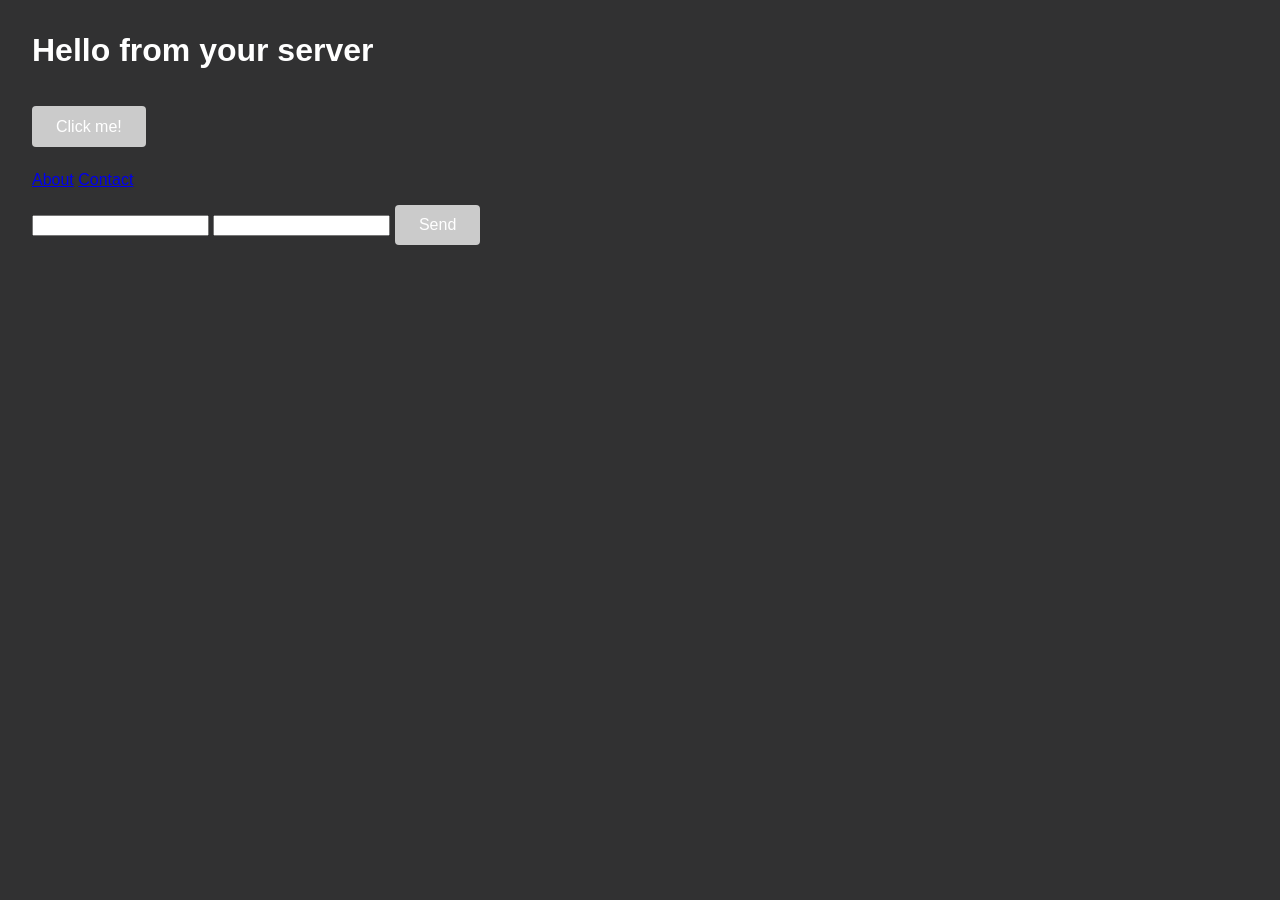
<file: index.html>
<html>
  <head>
    <meta charset="utf-8">
    <meta name="viewport" content="width=device-width,initial-scale=1">
    <title>Home</title>
    <link rel="stylesheet" href="stylee.css">
  </head>
  <body>
    <h1>Hello from your server</h1>
    <button onclick="showMessage()">Click me!</button>
    <div id="msg"></div>
    <script src="file.js"></script>
    <a href="about.html">About</a>
    <a href="contacts.html">Contact</a>
    <form method="POST" action="/submit">
    <input name="username">
    <input name="message" type="text">
    <button type="submit">Send</button>
    </form>
  </body>
</html>
</file>
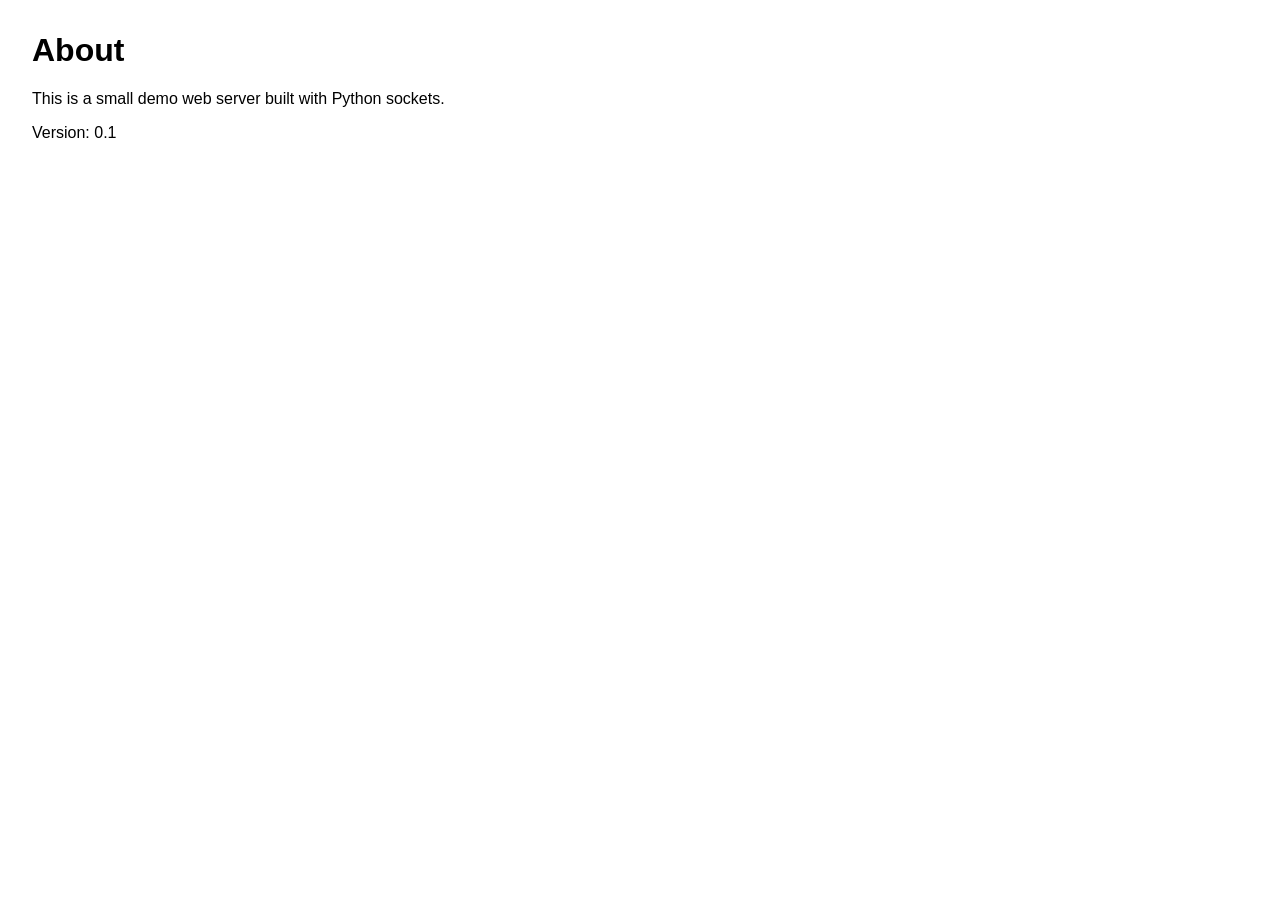
<file: about.html>
<!doctype html>
<html lang="en">
<head>
  <meta charset="utf-8">
  <meta name="viewport" content="width=device-width,initial-scale=1">
  <title>About</title>
  <style>body{font-family:Segoe UI,Arial,sans-serif;margin:2rem}</style>
</head>
<body>
  <h1>About</h1>
  <p>This is a small demo web server built with Python sockets.</p>
  <p>Version: 0.1</p>
</body>
</html>
</file>
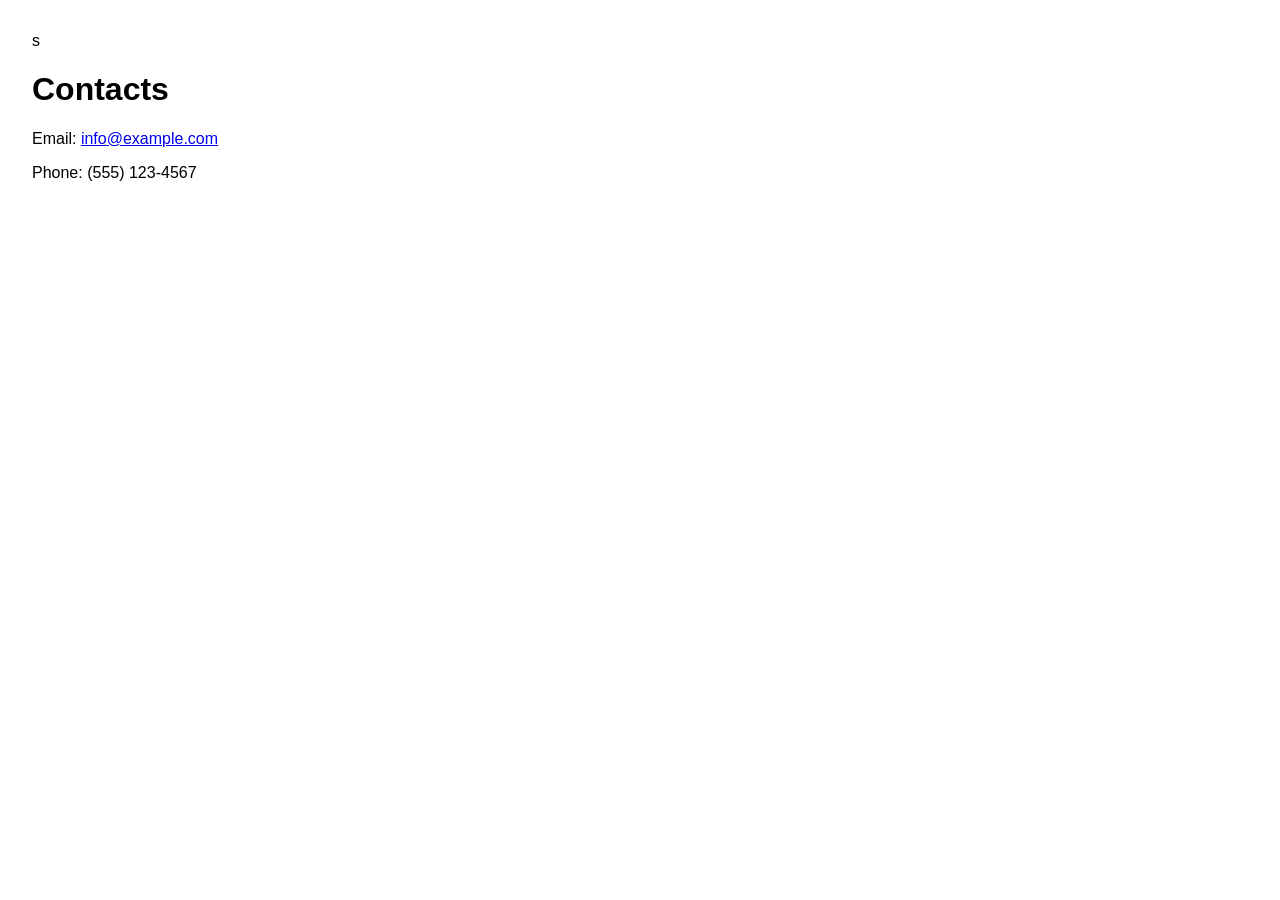
<file: contacts.html>
<!doctype html>
<html lang="en">
<head>s
  <meta charset="utf-8">
  <meta name="viewport" content="width=device-width,initial-scale=1">
  <title>Contacts</title>
  <style>body{font-family:Segoe UI,Arial,sans-serif;margin:2rem}</style>
</head>
<body>
  <h1>Contacts</h1>
  <p>Email: <a href="mailto:info@example.com">info@example.com</a></p>
  <p>Phone: (555) 123-4567</p>
</body>
</html>
</file>
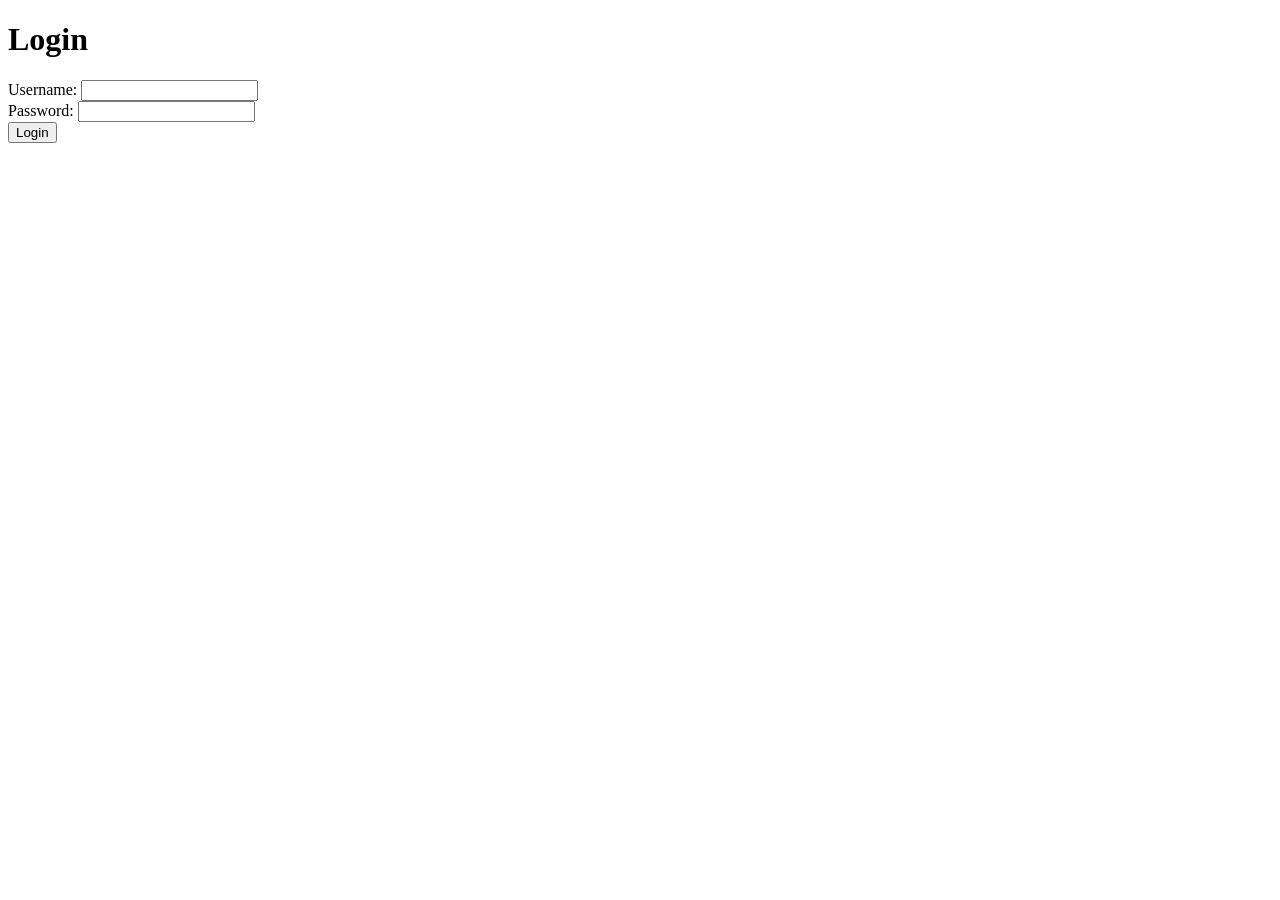
<file: login.html>
<!doctype html>
<html lang="en">
<head>
  <meta charset="utf-8">
  <meta name="viewport" content="width=device-width,initial-scale=1">
  <title>Login</title>
</head>
<body>
  <h1>Login</h1>
  <form method="POST" action="/login">
    <label>Username: <input name="username" required></label><br>
    <label>Password: <input name="password" type="password" required></label><br>
    <button type="submit">Login</button>
  </form>
</body>
</html>
</file>
<file: stylee.css>
body {
  font-family: Segoe UI, Arial, sans-serif;
  background: #313132;
  margin: 0;
  padding: 2rem;
  color: #222;
}
h1 {
  color: #ffffff;
}
button {
  background: #cbcbcb;
  color: #fff;
  border: none;
  padding: 0.7em 1.5em;
  border-radius: 4px;
  font-size: 1em;
  cursor: pointer;
  margin-top: 1em;
}
#msg {
  margin-top: 1.5em;
  font-weight: bold;
  color: #a2aaa4;
}
</file>
